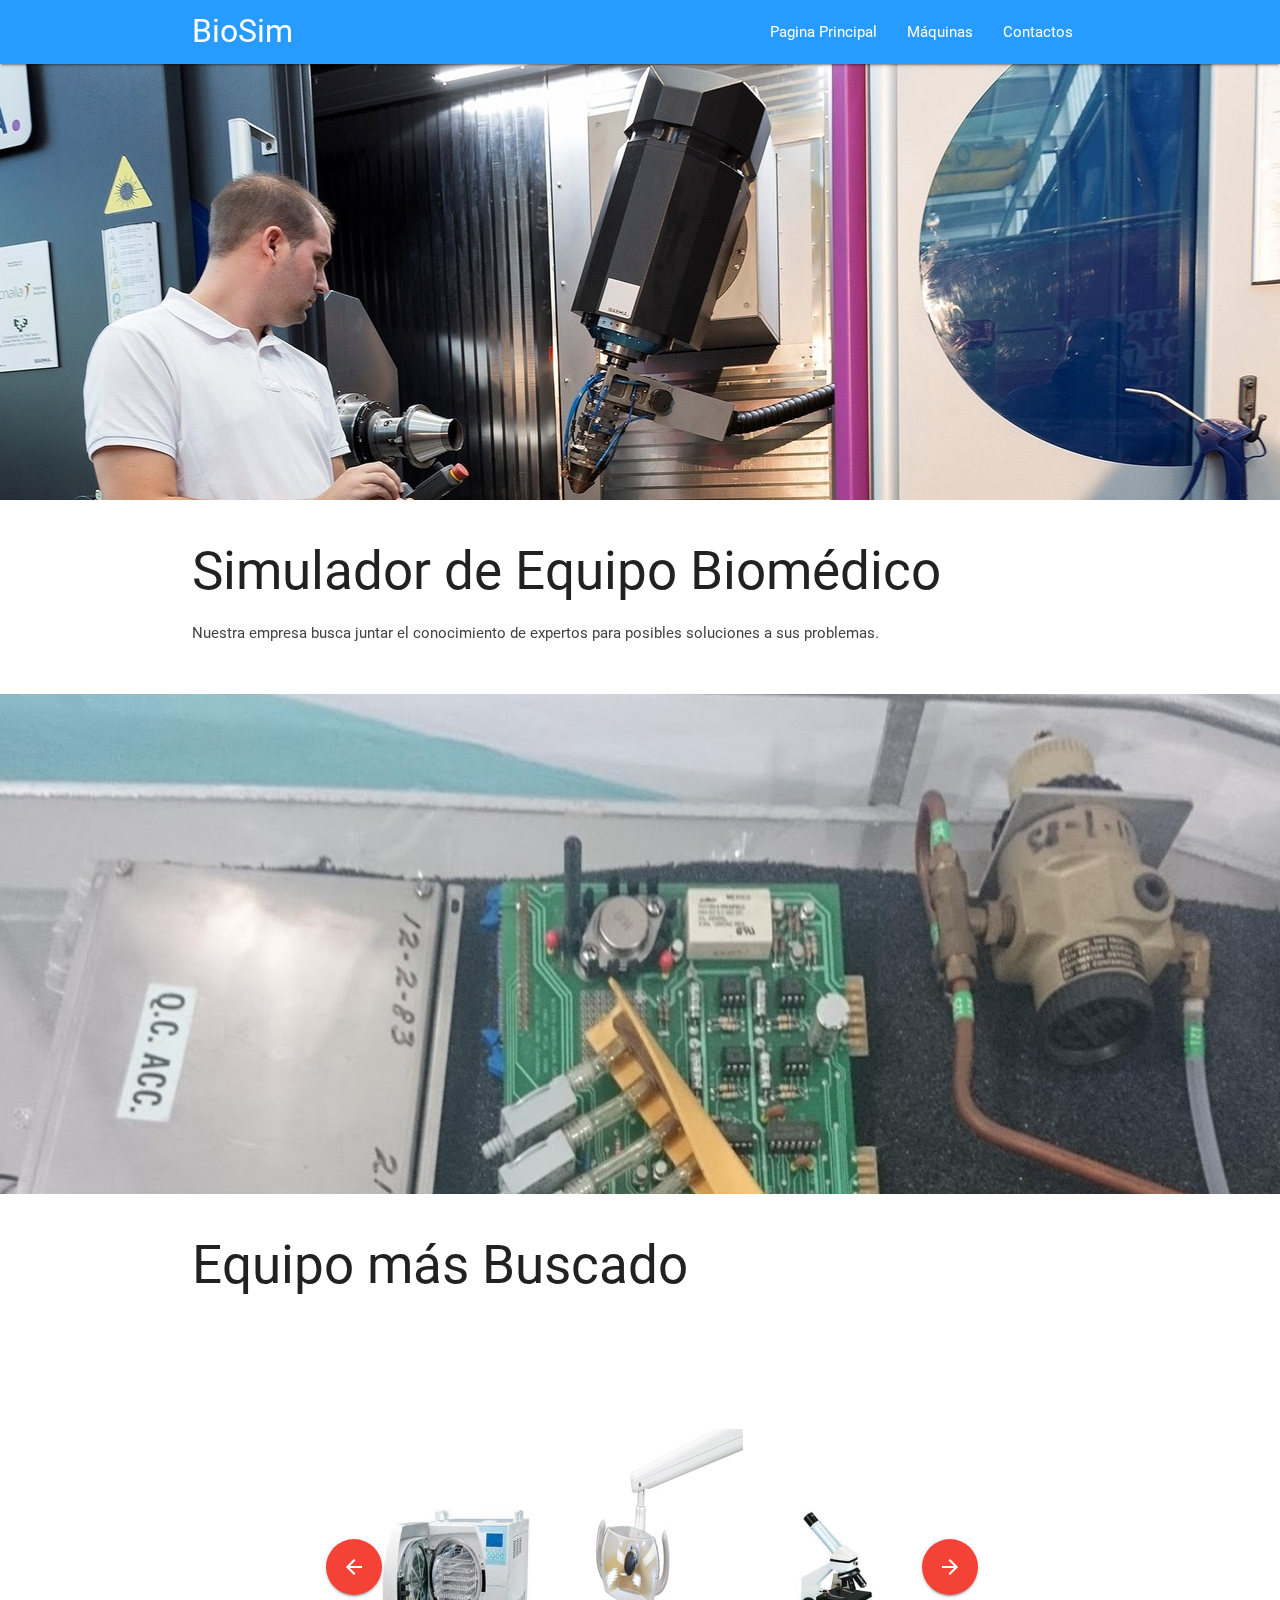
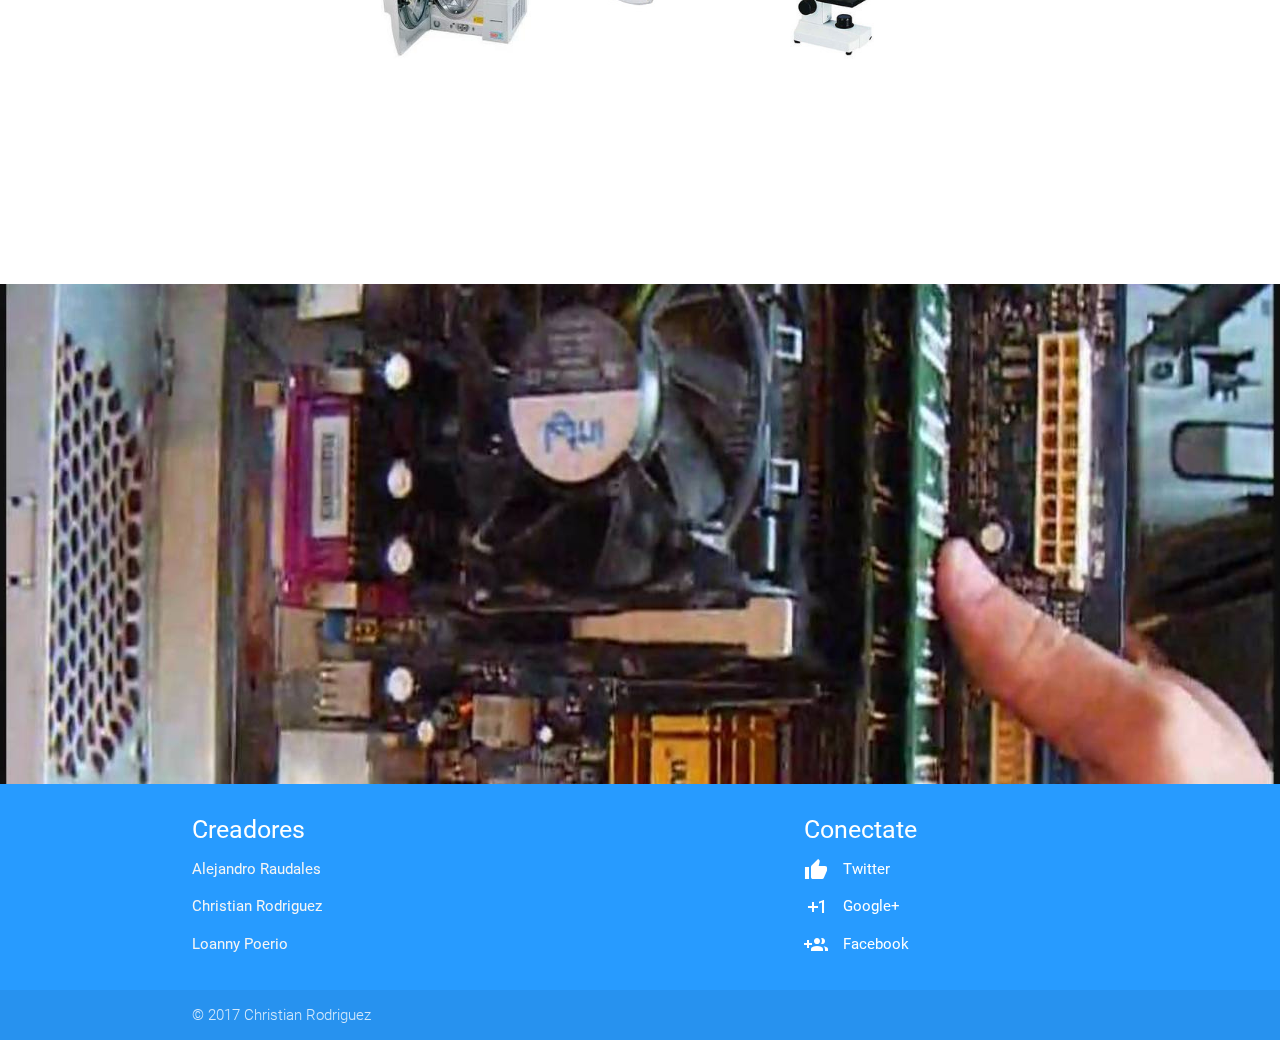
<file: index.html>
<!DOCTYPE html>
<html lang="en">
  <head>
    <meta charset="utf-8">
    <link href="https://fonts.googleapis.com/icon?family=Material+Icons" rel="stylesheet">
    <link type="text/css" rel="stylesheet" href="CSS/materialize.css"  media="screen,projection"/>
    <link type="text/css" rel="stylesheet" href="CSS/Style.css"  media="screen,projection"/>
    <link href = "https://maxcdn.bootstrapcdn.com/font-awesome/4.7.0/css/font-awesome.min.css"> 

    <meta name="viewport" content="width=device-width, initial-scale=1.0"/>
    <title>Pagina Principal BioSim</title>
    
    <!--[if IE]>
    <script src="http://html5shim.googlecode.com/svn/trunk/html5.js"></script>
    <![endif]-->
  </head>
  <body class="scroll">
    <header class="headerColor">
			<nav class ="navbar">
				 <div class="container">
				 	  <a href="#" class="brand-logo">BioSim</a>
                      <ul id="nav-mobile" class="right hide-on-med-and-down">
                        <li><a href="index.html">Pagina Principal</a></li>
                        <li><a href="machine.html">Máquinas</a></li>
                        <li><a href="contact.html">Contactos</a></li>
                      </ul>
				 </div>
			</nav>
    </header>
	<main>
		<div class= "parallax-container">
			 <div class= "parallax">
			 	  <img src="img/reparacion1.jpg" style="transform: translate3d(-50%, 614px, 0px); display: block;" />
			 </div>
		</div>
		<div class= "section white">
			 <div class="row container">
			 	  <h2 class="header">Simulador de Equipo Biomédico</h2>
				  <p class="grey-text text-darken-3 lighten-3">Nuestra empresa busca juntar el conocimiento de expertos para posibles 
				  soluciones a sus problemas.
				  </p>
			 </div>
		</div>
		<div class= "parallax-container">
			 <div class= "parallax">
			 	  <img src="img/reparacion2.jpg" style="transform: translate3d(-50%, 614px, 0px); display: block;" />
			 </div>
		</div>
		<div class= "section white">
			 <div class="row container">
			 	  <h2 class="header">Equipo más Buscado</h2>
				  <br />
				  	  <div class="container">
                        <div class="row">
                          <div class="col s1 xs1 l1 m1">
                            <div class = "ButtonsPosition">
                              <a class="btn-floating btn-large waves-effect waves-light red"><i class="material-icons" onclick = "ClickDerecho()">arrow_back</i></a>
                            </div>
                          </div>
                  
                          <div class="col s3 xs3 l3 m3">
                            <div class = "Image1" id = "Imagen1"></div>
                          </div>
                        
                          <div class="col s4 xs4 l4 m4">
                            <div class = "Image2" id = "Imagen2"></div>
                          </div>
                  
                          <div class="col s3 xs3 l3 m3">
                            <div class = "Image3" id = "Imagen3"></div>
                          </div>
						  <div class="col s1 xs1 l1 m1">
                            <div class = "ButtonsPosition">
                              <a class="btn-floating btn-large waves-effect waves-light red"><i class="material-icons" onclick = "ClickIzquierdo()">arrow_forward</i></a>
                            </div>
                        </div>
                      </div>
					  </div>
			 </div>
		</div>
		<div class= "parallax-container">
			 <div class= "parallax">
			 	  <img src="img/reparacion3.jpg" style="transform: translate3d(-50%, 614px, 0px); display: block;" />
			 </div>
		</div> 
		
		<footer class= "page-footer">
				<div class="container">
                  <div class="row">
                    <div class="col xs3 s3 l6 s12">
                      <h5 class="white-text">Creadores</h5>
                      <p class="grey-text text-lighten-4">Alejandro Raudales</p>
					  <p class="grey-text text-lighten-4">Christian Rodriguez</p>
					  <p class="grey-text text-lighten-4">Loanny Poerio</p>
                    </div>
                    <div class="col l4 offset-l2 s12">
                      <h5 class="white-text">Conectate</h5>
                      <ul>
                        <a class = "FooterButtons" onclick = "window.open('https://twitter.com/?partner=opera15-latam', '_blank');"><i class="material-icons left" style = "color:white">thumb_up</i><p class = "CustomFont">Twitter</p></a>
                        <a class = "FooterButtons" onclick = "window.open('https://plus.google.com/collections/featured?hl=en', '_blank');"><i class="material-icons left" style = "color:white">exposure_plus_1</i><p class = "CustomFont">Google+</p></a>
                        <a class = "FooterButtons" onclick = "window.open('https://www.facebook.com', '_blank');"><i class="material-icons left" style = "color:white">group_add</i><p class = "CustomFont">Facebook</p></a>
                      </ul>
                    </div>
                  </div>
                </div>
                <div class="footer-copyright">
                  <div class="container">
                    © 2017 Christian Rodriguez
                  </div>
                </div>
		</footer> 
	</main>
	<script type="text/javascript" src="https://code.jquery.com/jquery-3.2.1.min.js"></script>
   	<script type="text/javascript" src="JS/materialize.js"></script>
	<script type="text/javascript" src="JS/ge1.js"></script>
  </body>
</html>
</file>
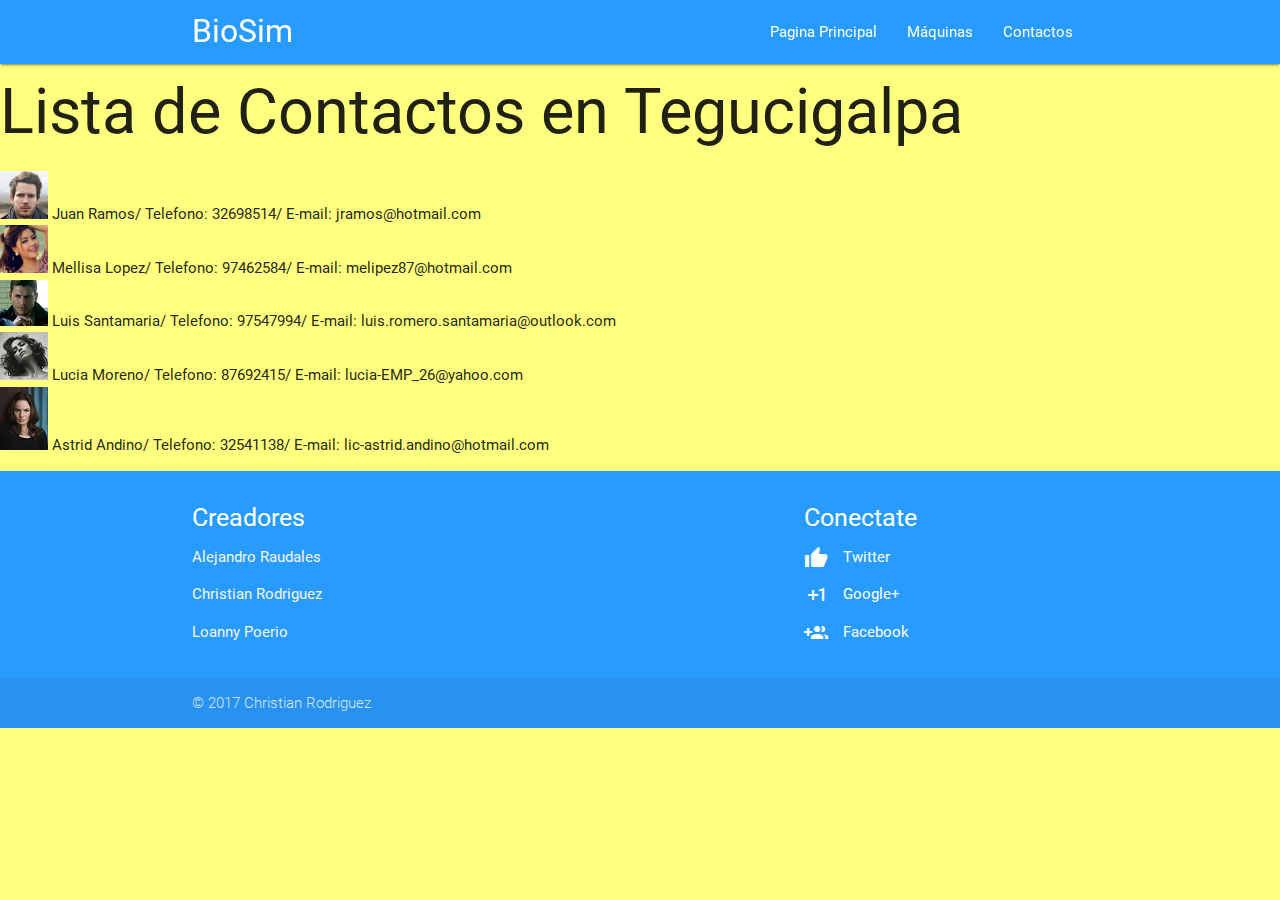
<file: contact.html>
<!DOCTYPE html>
<html lang="en">
  <head>
    <meta charset="utf-8">
    <link href="https://fonts.googleapis.com/icon?family=Material+Icons" rel="stylesheet">
    <link type="text/css" rel="stylesheet" href="CSS/materialize.css"  media="screen,projection"/>
    <link type="text/css" rel="stylesheet" href="CSS/Style.css"  media="screen,projection"/>
    <link href = "https://maxcdn.bootstrapcdn.com/font-awesome/4.7.0/css/font-awesome.min.css"> 
    <title>Lista de Contactos</title>
    
  </head>
  <body>
  	<header class="headerColor">
		<nav class ="navbar">
			 <div class="container">
			 	  <a href="#" class="brand-logo">BioSim</a>
                  <ul id="nav-mobile" class="right hide-on-med-and-down">
                    <li><a href="index.html">Pagina Principal</a></li>
                    <li><a href="badges.html">Máquinas</a></li>
                    <li><a href="contact.html">Contactos</a></li>
                  </ul>
			 </div>
		</nav>
    </header>
    <br></br>
    <h1>Lista de Contactos en Tegucigalpa</h1>
  	<main>
		<div>
			<ul>
                <div class="users">
                        <ul class="user-list" wave-effect="true" wave-color="waves-teal">
                            <!-- BEGIN USER-->
                            <li class="user-tooltip" data-id="1" data-status="online" data-username="Juan Ramos" data-position="left" data-tooltip="Juan Ramos">
                                <!-- BEGIN USER IMAGE-->
                                <div class="user-image">
                                    <img src="img/user-1.png" class="avatar" alt="Juan Ramos" />
                                    <span class="user-name">Juan Ramos/  Telefono: 32698514/  E-mail: jramos@hotmail.com</span>
                                </div>
                                <!-- END USER IMAGE-->
                            </li>
                            <!-- END USER-->
                            <!-- BEGIN USER-->
                            <li class="user-tooltip" data-id="3" data-status="online" data-username="Mellisa Lopez" data-position="left" data-tooltip="Mellisa Lopez">
                                <div class="user-image">
                                    <img src="img/user-3.png" class="avatar" alt="Mellisa Lopez" />
                                    <span class="user-name">Mellisa Lopez/  Telefono: 97462584/  E-mail: melipez87@hotmail.com</span>
                                </div>
                                
                            </li>
    
                            <!-- BEGIN USER-->
                            <li class="user-tooltip" data-id="7" data-status="offline" data-username="Luis Santamaria" data-position="left" data-tooltip="Luis Santamaria">
                                <div class="user-image">
                                    <img src="img/user-7.png" class="avatar" alt="Luis Santamaria" />
                                    <span class="user-name">Luis Santamaria/  Telefono: 97547994/  E-mail: luis.romero.santamaria@outlook.com</span>
                                </div>
                            </li>
    
                            <!-- BEGIN USER-->
                            <li class="user-tooltip" data-id="5" data-status="online" data-username="Lucia Moreno" data-position="left" data-tooltip="Lucia Moreno">
                                <div class="user-image">
                                    <img src="img/user-5.png" class="avatar" alt="Lucia Moreno" />
                                    <span class="user-name">Lucia Moreno/  Telefono: 87692415/  E-mail: lucia-EMP_26@yahoo.com</span>
                                </div>
                                
                            </li>
    
                            <!-- BEGIN USER-->
                            <li class="user-tooltip" data-id="6" data-status="offline" data-username="Astrid Andino" data-position="left" data-tooltip="Astrid Andino">
                                <div class="user-image">
                                    <img src="img/user-6.png" class="avatar" alt="Astrid Andino" />
                                    <span class="user-name">Astrid Andino/  Telefono: 32541138/  E-mail: lic-astrid.andino@hotmail.com</span>
                                </div>
                            </li>
                        </ul>
                        <!--also you may add wave effect other way-->
                        <!--<ul class="user-list" wave-effect="false">
                            <li class="waves-effect waves-teal">
                                <img src="assets/img/avatar.png" class="avatar" alt="Juan Ramos" />
                                <span class="user-name">Juan Ramos</span>
                            </li>
                        </ul>-->
                    </div>
                    <!-- END USERS -->
            </ul>
		</div>
		
		<footer class= "page-footer">
				<div class="container">
                  <div class="row">
                    <div class="col xs3 s3 l6 s12">
                      <h5 class="white-text">Creadores</h5>
                      <p class="grey-text text-lighten-4">Alejandro Raudales</p>
					  <p class="grey-text text-lighten-4">Christian Rodriguez</p>
					  <p class="grey-text text-lighten-4">Loanny Poerio</p>
                    </div>
                    <div class="col l4 offset-l2 s12">
                      <h5 class="white-text">Conectate</h5>
                      <ul>
                        <a class = "FooterButtons" onclick = "window.open('https://twitter.com/?partner=opera15-latam', '_blank');"><i class="material-icons left" style = "color:white">thumb_up</i><p class = "CustomFont">Twitter</p></a>
                        <a class = "FooterButtons" onclick = "window.open('https://plus.google.com/collections/featured?hl=en', '_blank');"><i class="material-icons left" style = "color:white">exposure_plus_1</i><p class = "CustomFont">Google+</p></a>
                        <a class = "FooterButtons" onclick = "window.open('https://www.facebook.com', '_blank');"><i class="material-icons left" style = "color:white">group_add</i><p class = "CustomFont">Facebook</p></a>
                      </ul>
                    </div>
                  </div>
                </div>
                <div class="footer-copyright">
                  <div class="container">
                    © 2017 Christian Rodriguez
                  </div>
                </div>
		</footer> 
	</main>

  	<script type="text/javascript" src="https://code.jquery.com/jquery-3.2.1.min.js"></script>
   	<script type="text/javascript" src="JS/materialize.js"></script>
	<script type="text/javascript" src="JS/ge1.js"></script>
  </body>
</html>
</file>
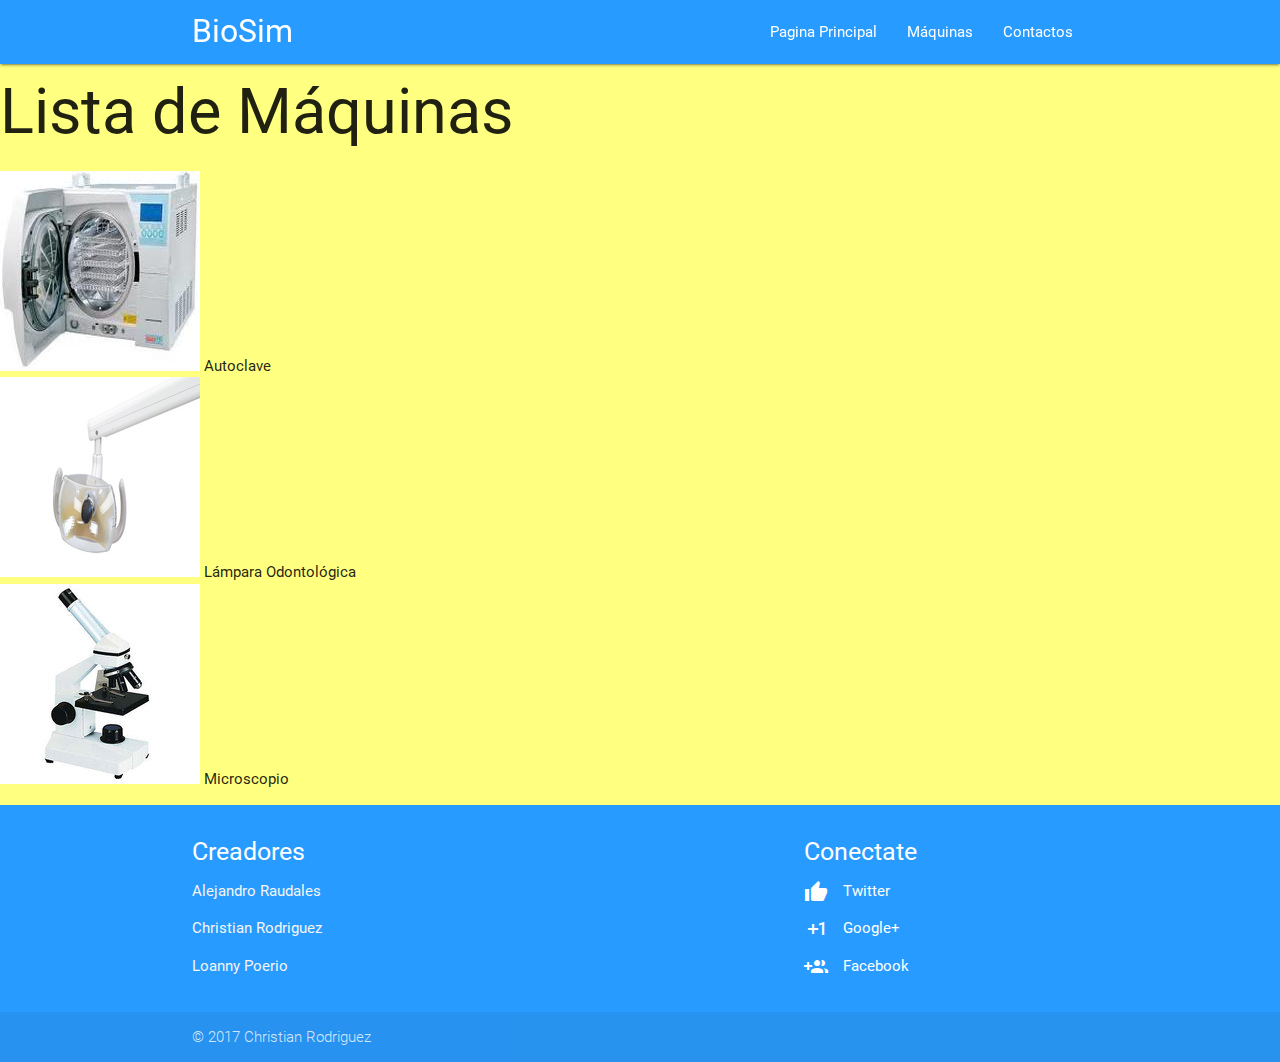
<file: machine.html>
<!DOCTYPE html>
<html lang="en">
  <head>
    <meta charset="utf-8">
    <link href="https://fonts.googleapis.com/icon?family=Material+Icons" rel="stylesheet">
    <link type="text/css" rel="stylesheet" href="CSS/materialize.css"  media="screen,projection"/>
    <link type="text/css" rel="stylesheet" href="CSS/Style.css"  media="screen,projection"/>
    <link href = "https://maxcdn.bootstrapcdn.com/font-awesome/4.7.0/css/font-awesome.min.css"> 
    <title>Lista de Máquinas BioSim</title>
    
  </head>
  <body>
  	<header class="headerColor">
		<nav class ="navbar">
			 <div class="container">
			 	  <a href="#" class="brand-logo">BioSim</a>
                  <ul id="nav-mobile" class="right hide-on-med-and-down">
                    <li><a href="index.html">Pagina Principal</a></li>
                    <li><a href="machine.html">Máquinas</a></li>
                    <li><a href="contact.html">Contactos</a></li>
                  </ul>
			 </div>
		</nav>
    </header>
    <br></br>
    <h1>Lista de Máquinas</h1>
  	<main>
		<div>
			<ul>
                <div class="users">
                        <ul class="user-list" wave-effect="true" wave-color="waves-teal">
                            <!-- BEGIN USER-->
                            <li class="user-tooltip" data-id="1" data-status="online" data-username="Juan Ramos" data-position="left" data-tooltip="Juan Ramos">
                                <!-- BEGIN USER IMAGE-->
                                <div class="user-image">
                                    <img src="img/autoclave.jpg" class="avatar" alt="Juan Ramos" />
                                    <span class="user-name">Autoclave</span>
                                </div>
                                <!-- END USER IMAGE-->
                            </li>
                            <!-- END USER-->
                            <!-- BEGIN USER-->
                            <li class="user-tooltip" data-id="3" data-status="online" data-username="Mellisa Lopez" data-position="left" data-tooltip="Mellisa Lopez">
                                <div class="user-image">
                                    <img src="img/lampara-odontologica.jpg" class="avatar" alt="Mellisa Lopez" />
                                    <span class="user-name">Lámpara Odontológica</span>
                                </div>
                                
                            </li>
    
                            <!-- BEGIN USER-->
                            <li class="user-tooltip" data-id="7" data-status="offline" data-username="Luis Santamaria" data-position="left" data-tooltip="Luis Santamaria">
                                <div class="user-image">
                                    <img src="img/microscopio.jpg" class="avatar" alt="Luis Santamaria" />
                                    <span class="user-name">Microscopio</span>
                                </div>
                            </li>
    
                        </ul>
                        <!--also you may add wave effect other way-->
                        <!--<ul class="user-list" wave-effect="false">
                            <li class="waves-effect waves-teal">
                                <img src="assets/img/avatar.png" class="avatar" alt="Juan Ramos" />
                                <span class="user-name">Juan Ramos</span>
                            </li>
                        </ul>-->
                    </div>
                    <!-- END USERS -->
            </ul>
		</div>
		
		<footer class= "page-footer">
				<div class="container">
                  <div class="row">
                    <div class="col xs3 s3 l6 s12">
                      <h5 class="white-text">Creadores</h5>
                      <p class="grey-text text-lighten-4">Alejandro Raudales</p>
					  <p class="grey-text text-lighten-4">Christian Rodriguez</p>
					  <p class="grey-text text-lighten-4">Loanny Poerio</p>
                    </div>
                    <div class="col l4 offset-l2 s12">
                      <h5 class="white-text">Conectate</h5>
                      <ul>
                        <a class = "FooterButtons" onclick = "window.open('https://twitter.com/?partner=opera15-latam', '_blank');"><i class="material-icons left" style = "color:white">thumb_up</i><p class = "CustomFont">Twitter</p></a>
                        <a class = "FooterButtons" onclick = "window.open('https://plus.google.com/collections/featured?hl=en', '_blank');"><i class="material-icons left" style = "color:white">exposure_plus_1</i><p class = "CustomFont">Google+</p></a>
                        <a class = "FooterButtons" onclick = "window.open('https://www.facebook.com', '_blank');"><i class="material-icons left" style = "color:white">group_add</i><p class = "CustomFont">Facebook</p></a>
                      </ul>
                    </div>
                  </div>
                </div>
                <div class="footer-copyright">
                  <div class="container">
                    © 2017 Christian Rodriguez
                  </div>
                </div>
		</footer> 
	</main>

  	<script type="text/javascript" src="https://code.jquery.com/jquery-3.2.1.min.js"></script>
   	<script type="text/javascript" src="JS/materialize.js"></script>
	<script type="text/javascript" src="JS/ge1.js"></script>
  </body>
</html>
</file>
<file: CSS/Style.css>
/* Default CSS */
/* Generated by the CoffeeCup HTML Editor - www.coffeecup.com */

body {  
     margin: 0;
     background-color: #FFFF80;
}

html {
    line-height: 1.5;
    font-family: "Roboto", sans-serif;
    font-weight: normal;
    color: rgba(0,0,0,0.87);
}

* { -moz-box-sizing: border-box; -webkit-box-sizing: border-box; box-sizing: border-box; }

.navbar{ 
         background-color:#279BFF;
         position:fixed;
}

nav .nav-wrapper{ 
    position: relative;
    height: 100%;
}

img {
    border: 0;
}


div {
    display: block;
}   

*, *:before, *:after {
    -webkit-box-sizing: inherit;
    box-sizing: inherit;
}

.row:after {
    content: "";
    display: table;
    clear: both;
}

.Image1 {
  background-image: url('../img/autoclave.jpg');
  background-size: contain;
  margin: 170px auto;
  height: 150px;
  width: 150px;
  cursor: pointer;
}

.Image2 {
  background-image: url('../img/lampara-odontologica.jpg');
  background-size: contain;
  margin: 90px auto;
  height: 200px;
  width: 200px;
  cursor: pointer;
}

.Image3 {
  background-image: url('../img/microscopio.jpg');
  background-size: contain;
  margin: 170px auto;
  height: 150px;
  width: 150px;
  cursor: pointer;
}

.ButtonsPosition {
  margin: 200px auto;
}

.CustomFont{
            color:#FFFFFF;
 }

.page-footer{ 
         background-color:#279BFF
}

.tituloCentrado{
  margin-left: 37%;
}


.center{
  margin-left: 40%;
}

h3 {
    color: #000;
    margin: 0px 0px 20px 0px;
    padding: 0px;
    font-size: 18px
}

#imagenes li {
    float: left;
    width: 33%;
    padding: 10px;
    text-align: center;
    border-right: 1px solid #bbb;
    border-left: 1px solid #fff;
}

img:hover{
    opacity: 0.6;
}

.colorNormal{ 
         background-color:#FFFFFF;
}
</file>
